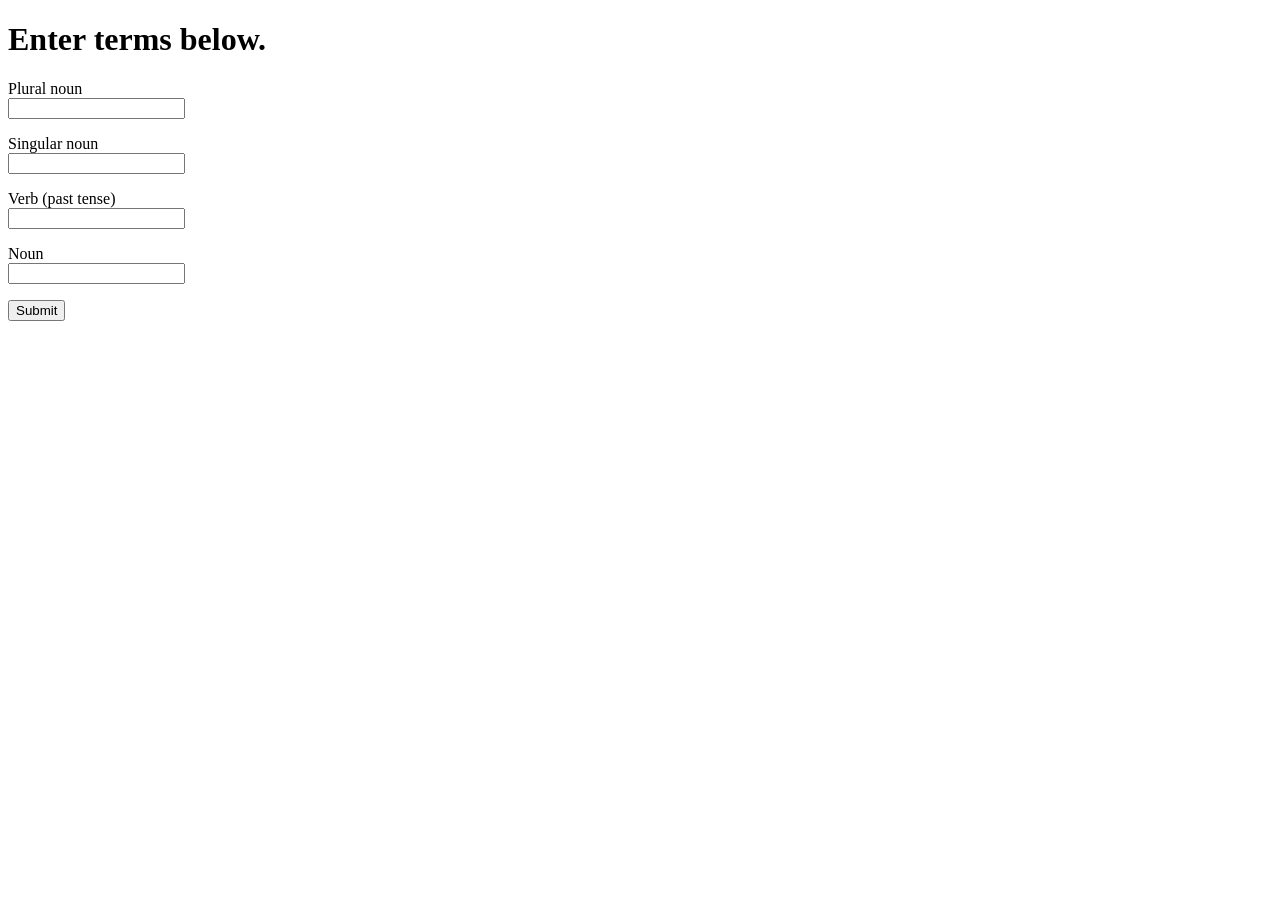
<file: 2.1/templates/index.html>
<!DOCTYPE html>
<html>
    <head><title>Poem Maker Pro</title></head>
    <body>
        <h1>Enter terms below.</h1>
        <form method="post" action="/poem">
        <p>Plural noun<br><input type="text" name="noun1"></p>
        <p>Singular noun<br><input type="text" name="noun2"></p>
        <p>Verb (past tense)<br><input type="text" name="verb"></p>
        <p>Noun<br><input type="text" name="noun3"></p>
        <input type="submit">
        </form>
    </body>
</html>
</file>
